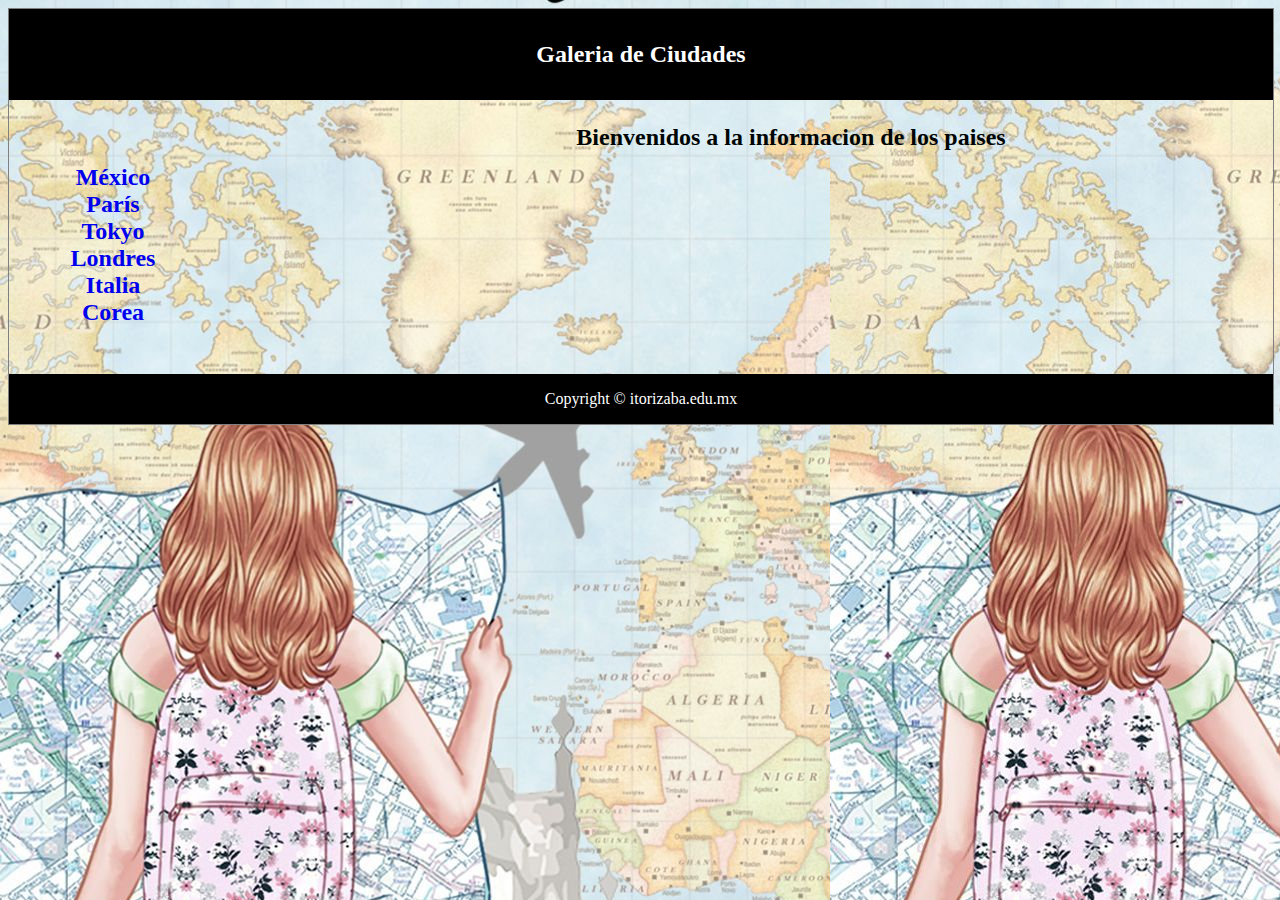
<file: index.html>
<!DOCTYPE html>
<html>
<head>
  <meta charset="utf-8">
  <meta name="description" content="Blog PQG">
  <meta name="keywords" content="México,Tokyo,Londres,Paris">
    <!-- Cuidado con el tiempo de recarga
    <meta http‐equiv="refresh" content="20;URL=./1DivSemanticaEstilos.htm" >
    -->
  <meta name="viewport" content="width=device-width, initial-scale=1.0">
  <link rel="stylesheet"  type="text/css" href="css/estiloPais.css">
  <title>título PQG</title>
  </head>

<body>
<div class="contenedor">
<header>
   <h1>Galeria de Ciudades</h1>
</header>
<h1>
<nav>
  <ul>
    <p style="color:rgb(0, 5, 5)">
    <li><a href="Mexico.html">M&eacute;xico</a></li>
    <li><a href="Paris.html">Par&iacute;s</a></li>
    <li><a href="Tokyo.html">Tokyo</a></li>
    <li><a href="Londres.html">Londres</a></li>
    <li><a href="Italia.html">Italia</a></li>
    <li><a href="Corea.html">Corea</a></li>
</p>
   </ul>

  </nav></h1>
  <section>

<h1> <span id=""> <p style="color:rgb(0, 5, 5)"> Bienvenidos a la informacion de los paises </p></span> </h1>

     </article>

    </section>
  <footer>Copyright &copy; itorizaba.edu.mx</footer>

</div>

</body>
</html>
</file>
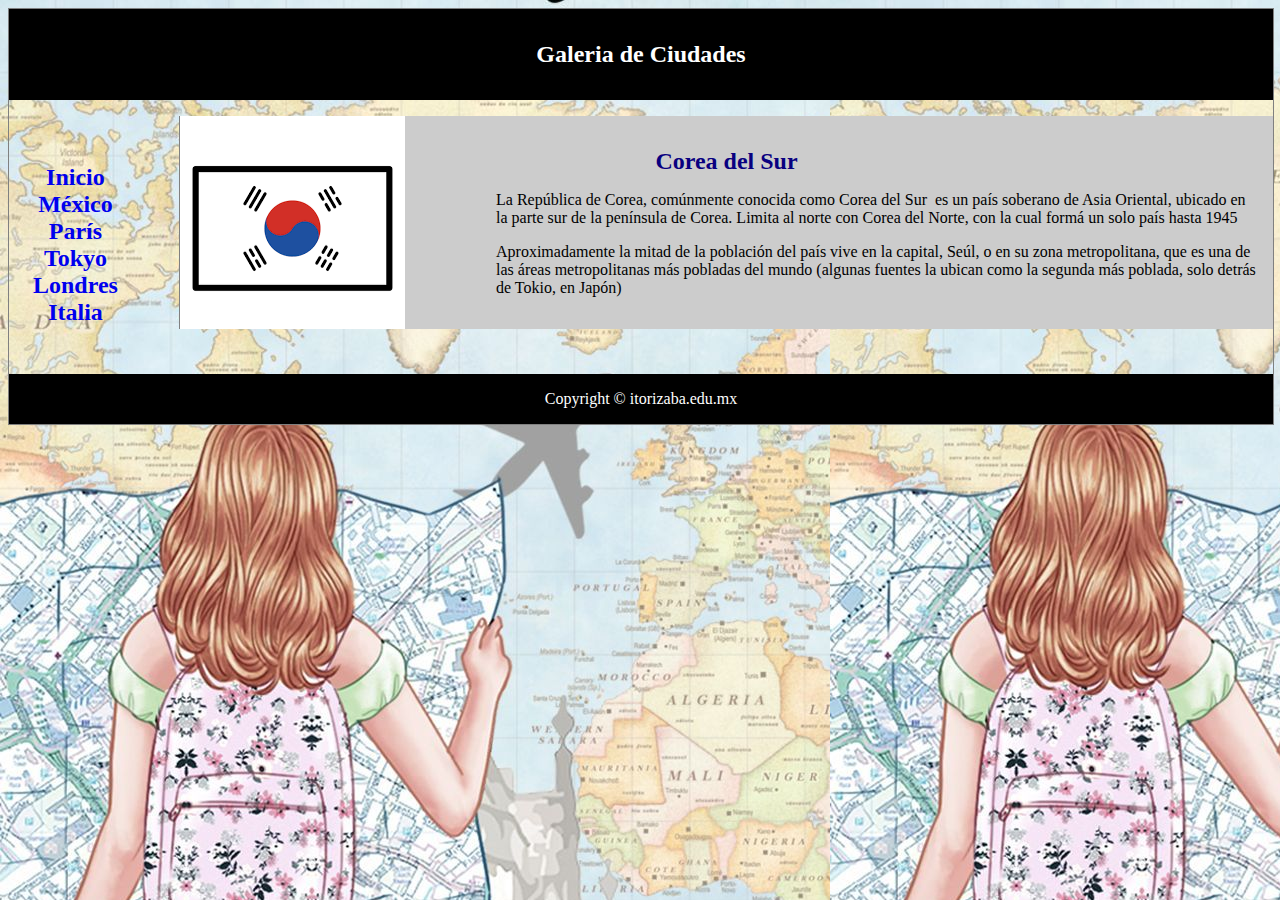
<file: Corea.html>
<!DOCTYPE html>
<html>
<head>
  <meta charset="utf-8">
  <meta name="description" content="Blog PQG">
  <meta name="keywords" content="México,Tokyo,Londres,Paris">
    <!-- Cuidado con el tiempo de recarga
    <meta http‐equiv="refresh" content="20;URL=./1DivSemanticaEstilos.htm" >
    -->
  <meta name="viewport" content="width=device-width, initial-scale=1.0">
  <link rel="stylesheet"  type="text/css" href="css/estiloPais.css">
  <title>título PQG</title>
</head>


<body>

<div class="contenedor">

<header>
   <h1>Galeria de Ciudades</h1>
</header>
<h1>
<nav>
  <ul>
    <li><a href="index.html">Inicio</a></li>
    <li><a href="Mexico.html">M&eacute;xico</a></li>
    <li><a href="Paris.html">Par&iacute;s</a></li>
    <li><a href="Tokyo.html">Tokyo</a></li>
    <li><a href="Londres.html">Londres</a></li>
    <li><a href="Italia.html">Italia</a></li>
    
   </ul>
  </nav>
</h1>
  <section>
  	   <article class="banderaCor">
  	   <h1> <span id="Corea">Corea del Sur</span></h1>
  	   <p>La Rep&uacute;blica de Corea, com&uacute;nmente conocida como Corea del Sur ​ es un pa&iacute;s soberano de Asia Oriental, ubicado en la parte sur de la pen&iacute;nsula de Corea. Limita al norte con Corea del Norte, con la cual form&aacute; un solo pa&iacute;s hasta 1945 </p>
    	 <p>Aproximadamente la mitad de la poblaci&oacute;n del pa&iacute;s vive en la capital, Se&uacute;l, o en su zona metropolitana, que es una de las &aacute;reas metropolitanas m&aacute;s pobladas del mundo (algunas fuentes la ubican como la segunda m&aacute;s poblada, solo detr&aacute;s de Tokio, en Jap&oacute;n)</p>
        </article>
  </section>
  <footer>Copyright &copy; itorizaba.edu.mx</footer>

</div>

</body>
</html>
</file>
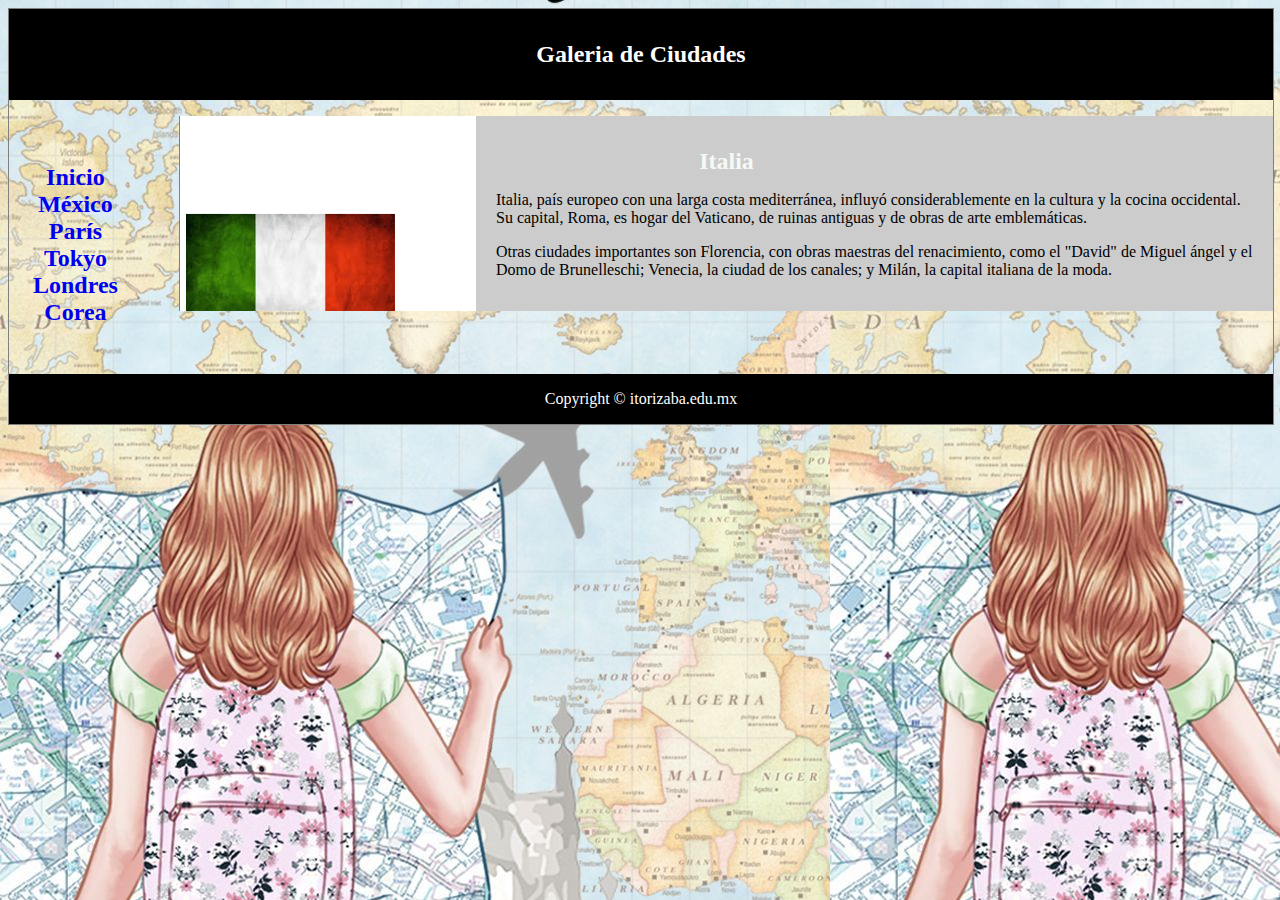
<file: Italia.html>
<!DOCTYPE html>
<html>
<head>
  <meta charset="utf-8">
  <meta name="description" content="Blog PQG">
  <meta name="keywords" content="México,Tokyo,Londres,Paris">
    <!-- Cuidado con el tiempo de recarga
    <meta http‐equiv="refresh" content="20;URL=./1DivSemanticaEstilos.htm" >
    -->
  <meta name="viewport" content="width=device-width, initial-scale=1.0">
  <link rel="stylesheet"  type="text/css" href="css/estiloPais.css">
  <title>título PQG</title>
</head>


<body>

<div class="contenedor">

<header>
   <h1>Galeria de Ciudades</h1>
</header>
<h1>
    <nav>
      <ul>
        <li><a href="index.html">Inicio</a></li>
        <li><a href="Mexico.html">M&eacute;xico</a></li>
        <li><a href="Paris.html">Par&iacute;s</a></li>
        <li><a href="Tokyo.html">Tokyo</a></li>
        <li><a href="Londres.html">Londres</a></li>
        
        <li><a href="Corea.html">Corea</a></li>
        
       </ul>
      </nav>
    </h1>
  <section>
  	   <article class="banderaIta">
  	   <h1> <span id="Italia">Italia</span></h1>
  	   <p>Italia, pa&iacute;s europeo con una larga costa mediterr&aacute;nea, influy&oacute; considerablemente en la cultura y la cocina occidental. Su capital, Roma, es hogar del Vaticano, de ruinas antiguas y de obras de arte emblem&aacute;ticas. </p>
    	 <p>Otras ciudades importantes son Florencia, con obras maestras del renacimiento, como el "David" de Miguel &aacute;ngel y el Domo de Brunelleschi; Venecia, la ciudad de los canales; y Mil&aacute;n, la capital italiana de la moda.</p>
        </article>
  </section>
  <footer>Copyright &copy; itorizaba.edu.mx</footer>

</div>

</body>
</html>
</file>
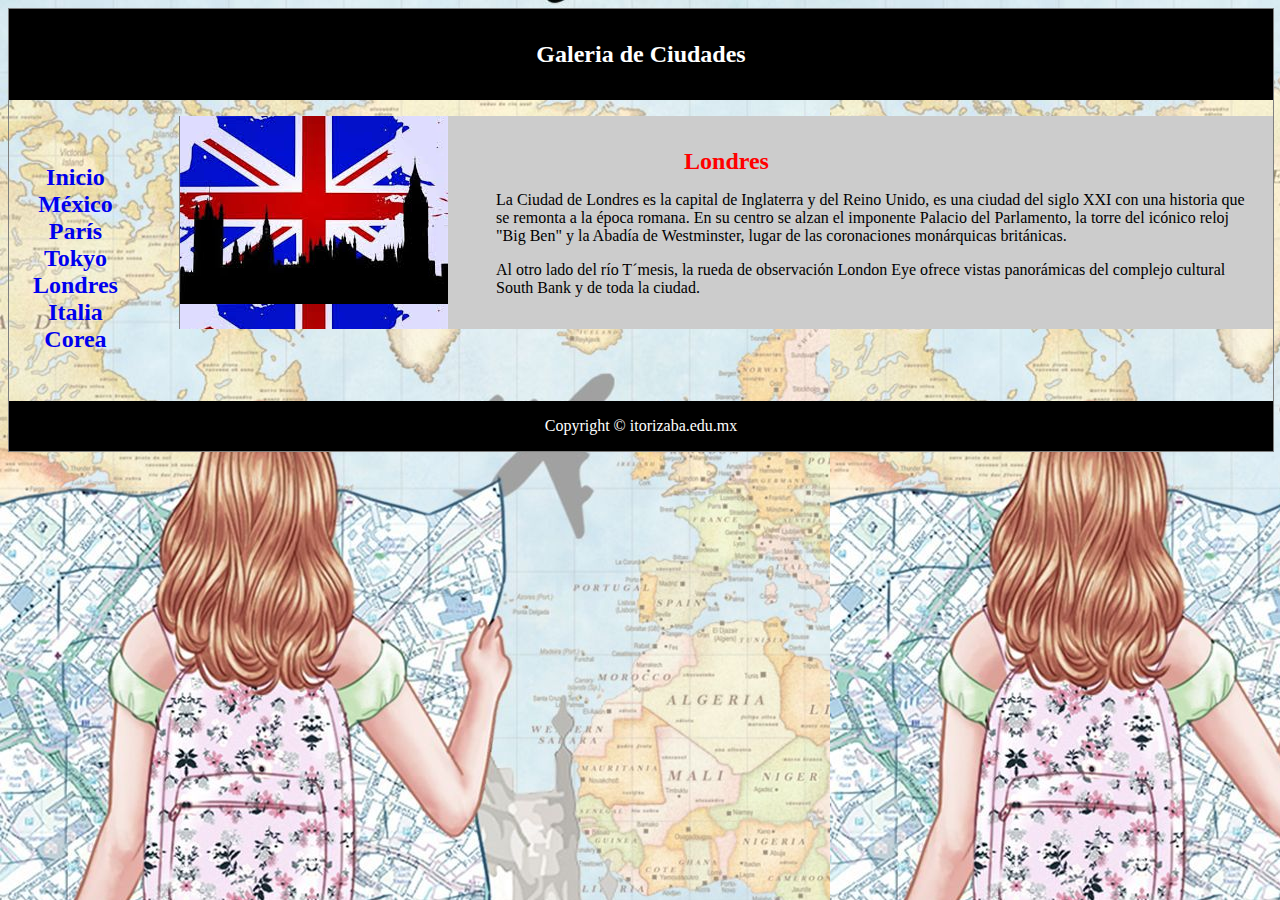
<file: Londres.html>
﻿<!DOCTYPE html>
<html>
<head>
  <meta charset="utf-8">
  <meta name="description" content="Blog PQG">
  <meta name="keywords" content="México,Tokyo,Londres,Paris">
    <!-- Cuidado con el tiempo de recarga
    <meta http‐equiv="refresh" content="20;URL=./1DivSemanticaEstilos.htm" >
    -->
  <meta name="viewport" content="width=device-width, initial-scale=1.0">
  <link rel="stylesheet"  type="text/css" href="css/estiloPais.css">
  <title>título PQG</title>
</head>


<body>

<div class="contenedor">

<header>
   <h1>Galeria de Ciudades</h1>
</header>
<h1>
<nav>
  <ul>
    <li><a href="index.html">Inicio</a></li>
    <li><a href="Mexico.html">M&eacute;xico</a></li>
    <li><a href="Paris.html">Par&iacute;s</a></li>
    <li><a href="Tokyo.html">Tokyo</a></li>
    <li><a href="Londres.html">Londres</a></li>
    <li><a href="Italia.html">Italia</a></li>
    <li><a href="Corea.html">Corea</a></li>
    
   </ul>
  </nav>
</h1>
  <section>
  	   <article class="banderaLon">
  	   <h1> <span id="londres">Londres</span></h1>
  	   <p>La Ciudad de Londres es la capital de Inglaterra y del Reino Unido, es una ciudad del siglo XXI con una historia que se remonta a la &eacute;poca romana. En su centro se alzan el imponente Palacio del Parlamento, la torre del ic&oacute;nico reloj "Big Ben" y la Abad&iacute;a de Westminster, lugar de las coronaciones mon&aacute;rquicas brit&aacute;nicas.</p>
    	 <p>Al otro lado del r&iacute;o T&acute;mesis, la rueda de observaci&oacute;n London Eye ofrece vistas panor&aacute;micas del complejo cultural South Bank y de toda la ciudad.</p>
        </article>
  </section>
  <footer>Copyright &copy; itorizaba.edu.mx</footer>

</div>

</body>
</html>
</file>
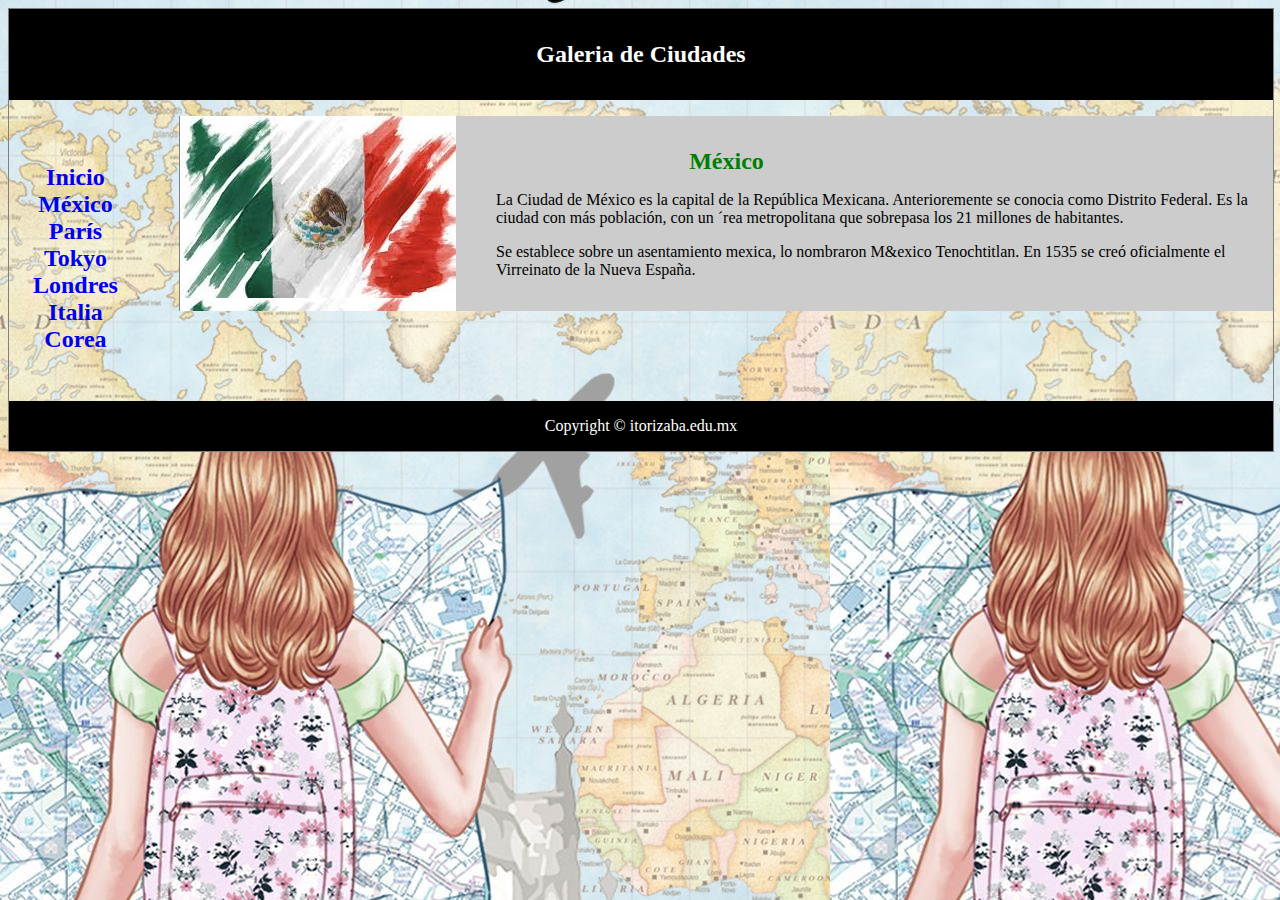
<file: Mexico.html>
﻿<!DOCTYPE html>
<html>
<head>
  <meta charset="utf-8">
  <meta name="description" content="Blog PQG">
  <meta name="keywords" content="México,Tokyo,Londres,Paris">
    <!-- Cuidado con el tiempo de recarga
    <meta http‐equiv="refresh" content="20;URL=./1DivSemanticaEstilos.htm" >
    -->
  <meta name="viewport" content="width=device-width, initial-scale=1.0">
  <link rel="stylesheet"  type="text/css" href="css/estiloPais.css">
  <title>título PQG</title>
  </head>

<body>
<div class="contenedor">
<header>
   <h1>Galeria de Ciudades</h1>
</header>
<h1>
  <nav>
    <ul>
      <li><a href="index.html">Inicio</a></li>
      <li><a href="Mexico.html">M&eacute;xico</a></li>
      <li><a href="Paris.html">Par&iacute;s</a></li>
      <li><a href="Tokyo.html">Tokyo</a></li>
      <li><a href="Londres.html">Londres</a></li>
      <li><a href="Italia.html">Italia</a></li>
      <li><a href="Corea.html">Corea</a></li>
      
     </ul>
    </nav>
  </h1>
  <section>

  	<article class="banderaMex">
  	   <h1> <span id="mexico">M&eacute;xico</span></h1>

         <p>La Ciudad de M&eacute;xico es la capital de la Rep&uacute;blica Mexicana. Anterioremente se conocia como Distrito Federal. Es la ciudad con m&aacutes poblaci&oacute;n, con un &acute;rea metropolitana que sobrepasa los 21 millones de habitantes.</p>
    	   <p>Se establece sobre un asentamiento mexica, lo nombraron M&exico Tenochtitlan. En 1535 se cre&oacute; oficialmente el Virreinato de la Nueva España.</p>

      </article>

    </section>
  <footer>Copyright &copy; itorizaba.edu.mx</footer>

</div>

</body>
</html>
</file>
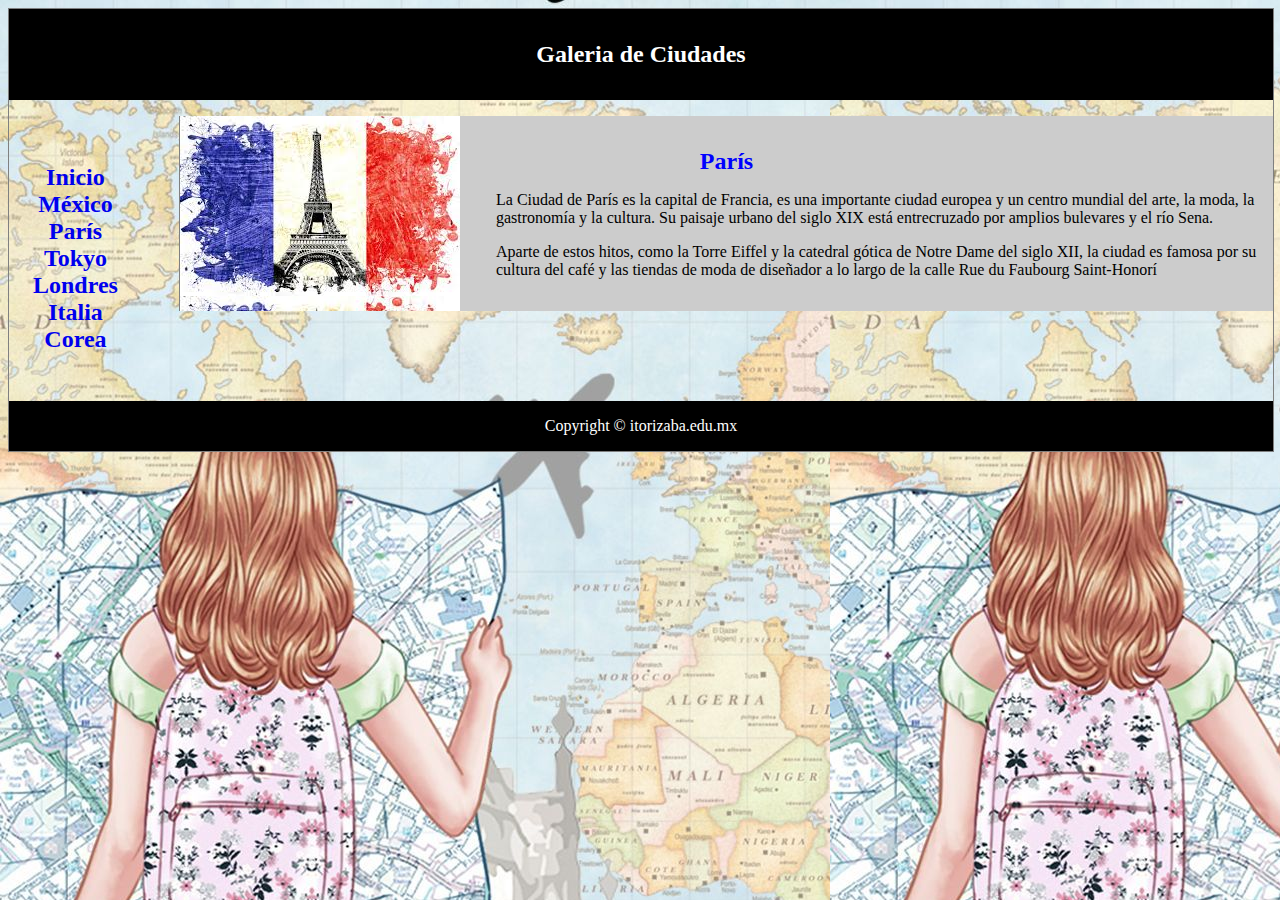
<file: Paris.html>
﻿<!DOCTYPE html>
<html>
<head>
  <meta charset="utf-8">
  <meta name="description" content="Blog PQG">
  <meta name="keywords" content="México,Tokyo,Londres,Paris">
    <!-- Cuidado con el tiempo de recarga
    <meta http‐equiv="refresh" content="20;URL=./1DivSemanticaEstilos.htm" >
    -->
  <meta name="viewport" content="width=device-width, initial-scale=1.0">
  <link rel="stylesheet"  type="text/css" href="css/estiloPais.css">
  <title>título PQG</title>
</head>


<body>

<div class="contenedor">

<header>
   <h1>Galeria de Ciudades</h1>
</header>

<h1>
  <nav>
    <ul>
      <li><a href="index.html">Inicio</a></li>
      <li><a href="Mexico.html">M&eacute;xico</a></li>
      <li><a href="Paris.html">Par&iacute;s</a></li>
      <li><a href="Tokyo.html">Tokyo</a></li>
      <li><a href="Londres.html">Londres</a></li>
      <li><a href="Italia.html">Italia</a></li>
      <li><a href="Corea.html">Corea</a></li>
      
     </ul>
    </nav>
  </h1>
  <section>
  	<article class="banderaPar">
  	   <h1> <span id="paris">Par&iacute;s</span></h1>
  	   <p>La Ciudad de Par&iacute;s es la capital de Francia, es una importante ciudad europea y un centro mundial del arte, la moda, la gastronom&iacute;a y la cultura. Su paisaje urbano del siglo XIX est&aacute; entrecruzado por amplios bulevares y el r&iacute;o Sena.</p>
    	 <p>Aparte de estos hitos, como la Torre Eiffel y la catedral g&oacute;tica de Notre Dame del siglo XII, la ciudad es famosa por su cultura del caf&eacute; y las tiendas de moda de diseñador a lo largo de la calle Rue du Faubourg Saint-Honor&iacute;</p>
        </article>
  </section>
  <footer>Copyright &copy; itorizaba.edu.mx</footer>

</div>

</body>
</html>
</file>
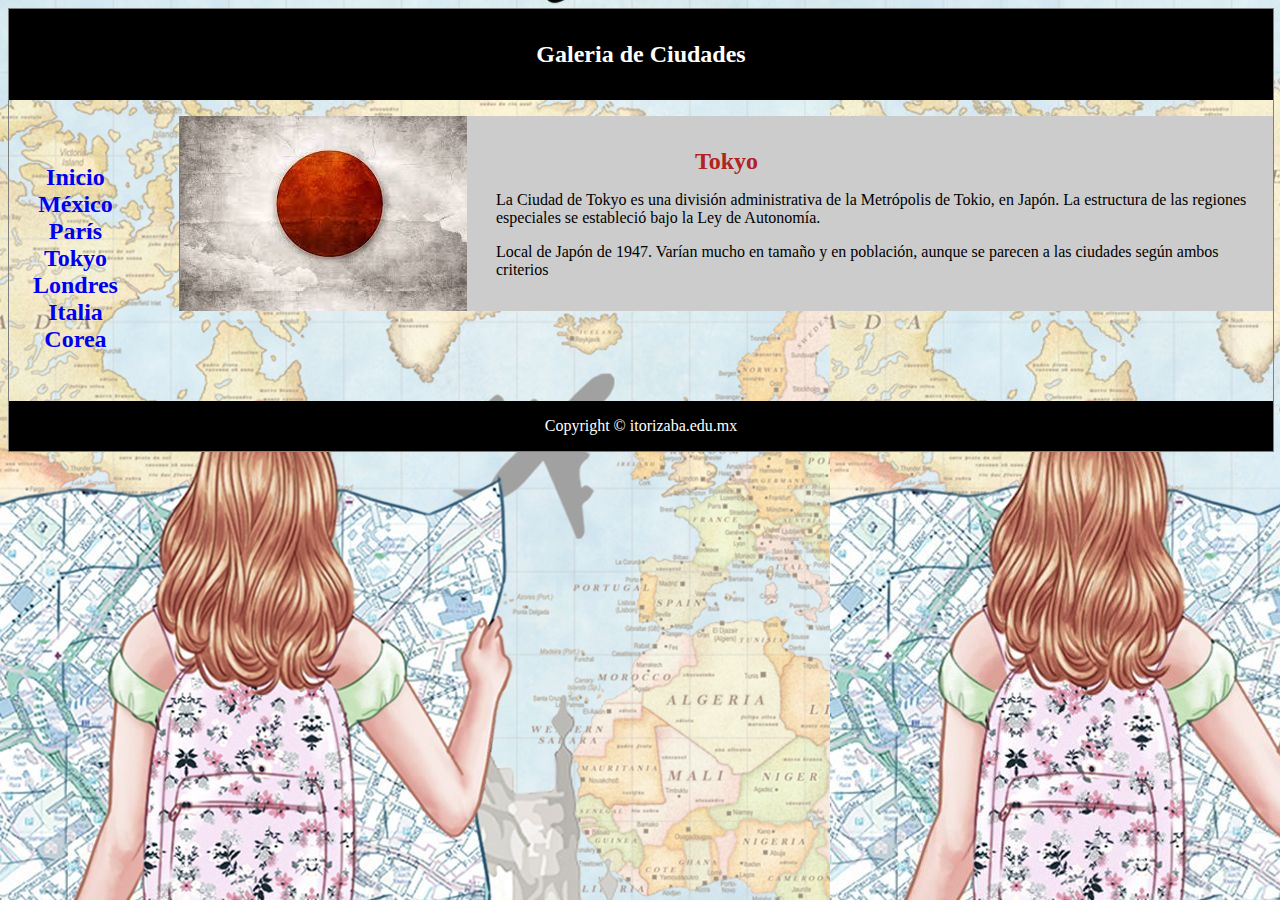
<file: Tokyo.html>
﻿<!DOCTYPE html>
<html>
<head>
  <meta charset="utf-8">
  <meta name="description" content="Blog PQG">
  <meta name="keywords" content="México,Tokyo,Londres,Paris">
    <!-- Cuidado con el tiempo de recarga
    <meta http‐equiv="refresh" content="20;URL=./1DivSemanticaEstilos.htm" >
    -->
  <meta name="viewport" content="width=device-width, initial-scale=1.0">
  <link rel="stylesheet"  type="text/css" href="css/estiloPais.css">
  <title>título PQG</title>
  </head>


<body>

<div class="contenedor">

<header>
   <h1>Galeria de Ciudades</h1>
</header>

<h1>
  <nav>
    <ul>
      <li><a href="index.html">Inicio</a></li>
      <li><a href="Mexico.html">M&eacute;xico</a></li>
      <li><a href="Paris.html">Par&iacute;s</a></li>
      <li><a href="Tokyo.html">Tokyo</a></li>
      <li><a href="Londres.html">Londres</a></li>
      <li><a href="Italia.html">Italia</a></li>
      <li><a href="Corea.html">Corea</a></li>
      
     </ul>
    </nav>
  </h1>
  <section>
  	<article class="banderaTok">
  	   <h1 > <span id="tokyo">Tokyo</span></h1>
  	   <p>La Ciudad de Tokyo es  una divisi&oacute;n administrativa de la Metr&oacutepolis de Tokio, en Jap&oacuten. La estructura de las regiones especiales se estableci&oacute bajo la Ley de Autonom&iacute;a.</p>
    	 <p>  Local de Jap&oacute;n de 1947.​ Var&iacute;an mucho en tamaño y en poblaci&oacute;n, aunque se parecen a las ciudades seg&uacute;n ambos criterios</p>
      </article>
  </section>
  <footer>Copyright &copy; itorizaba.edu.mx</footer>

</div>

</body>
</html>
</file>
<file: css/estiloPais.css>
div.contenedor{
    width: 100%;
    border: 1px solid gray;
    
}

header, footer {
    padding: 1em;
    color: white;
    background-color: black;
    clear: left;
    text-align: center;
    
 
}
body{
  background-image: url("../img/FondoC.png");
}

nav {
    float: left;
    max-width: 160px;
    margin: 0;
    padding: 1em;

}

nav ul {
    list-style-type: none; /* elimina viñeta */
    padding: 0;
}

nav ul a {
    text-decoration: none;

}

a.active {
    color: red;
}

article {
    margin-left: 170px;
    border-left: 1px solid gray;
    padding: 1em;
    overflow: hidden;
    background-color: #cccccc;
    background-repeat:repeat-y; /*no-repeat;*/
    /*background-size:300px 180px;*/
}

p{
  margin-left: 300px;
}

h1{
  text-align:center;
  font-size: 150%;
}



#mexico{
  color:green;
}

#londres{
  color:red;
}

#paris{
  color:blue;
}

#tokyo{
  color:FireBrick;
}
#Italia{
  color:rgb(246, 248, 246);
}
#Corea{
  color:rgb(9, 0, 128);
}

.banderaMex{
  background-image: url("../img/mexico.jpg");
  }
.banderaLon{
  background-image: url("../img/londres.jpg");
}
.banderaPar{
  background-image: url("../img/paris.jpg");
}
.banderaTok{
  background-image: url("../img/tokyo.jpg");
}
.banderaIta{
  background-image: url("../img/italiaD.png");
  }
.banderaCor{
    background-image: url("../img/Coreaa.png");
    }
</file>
